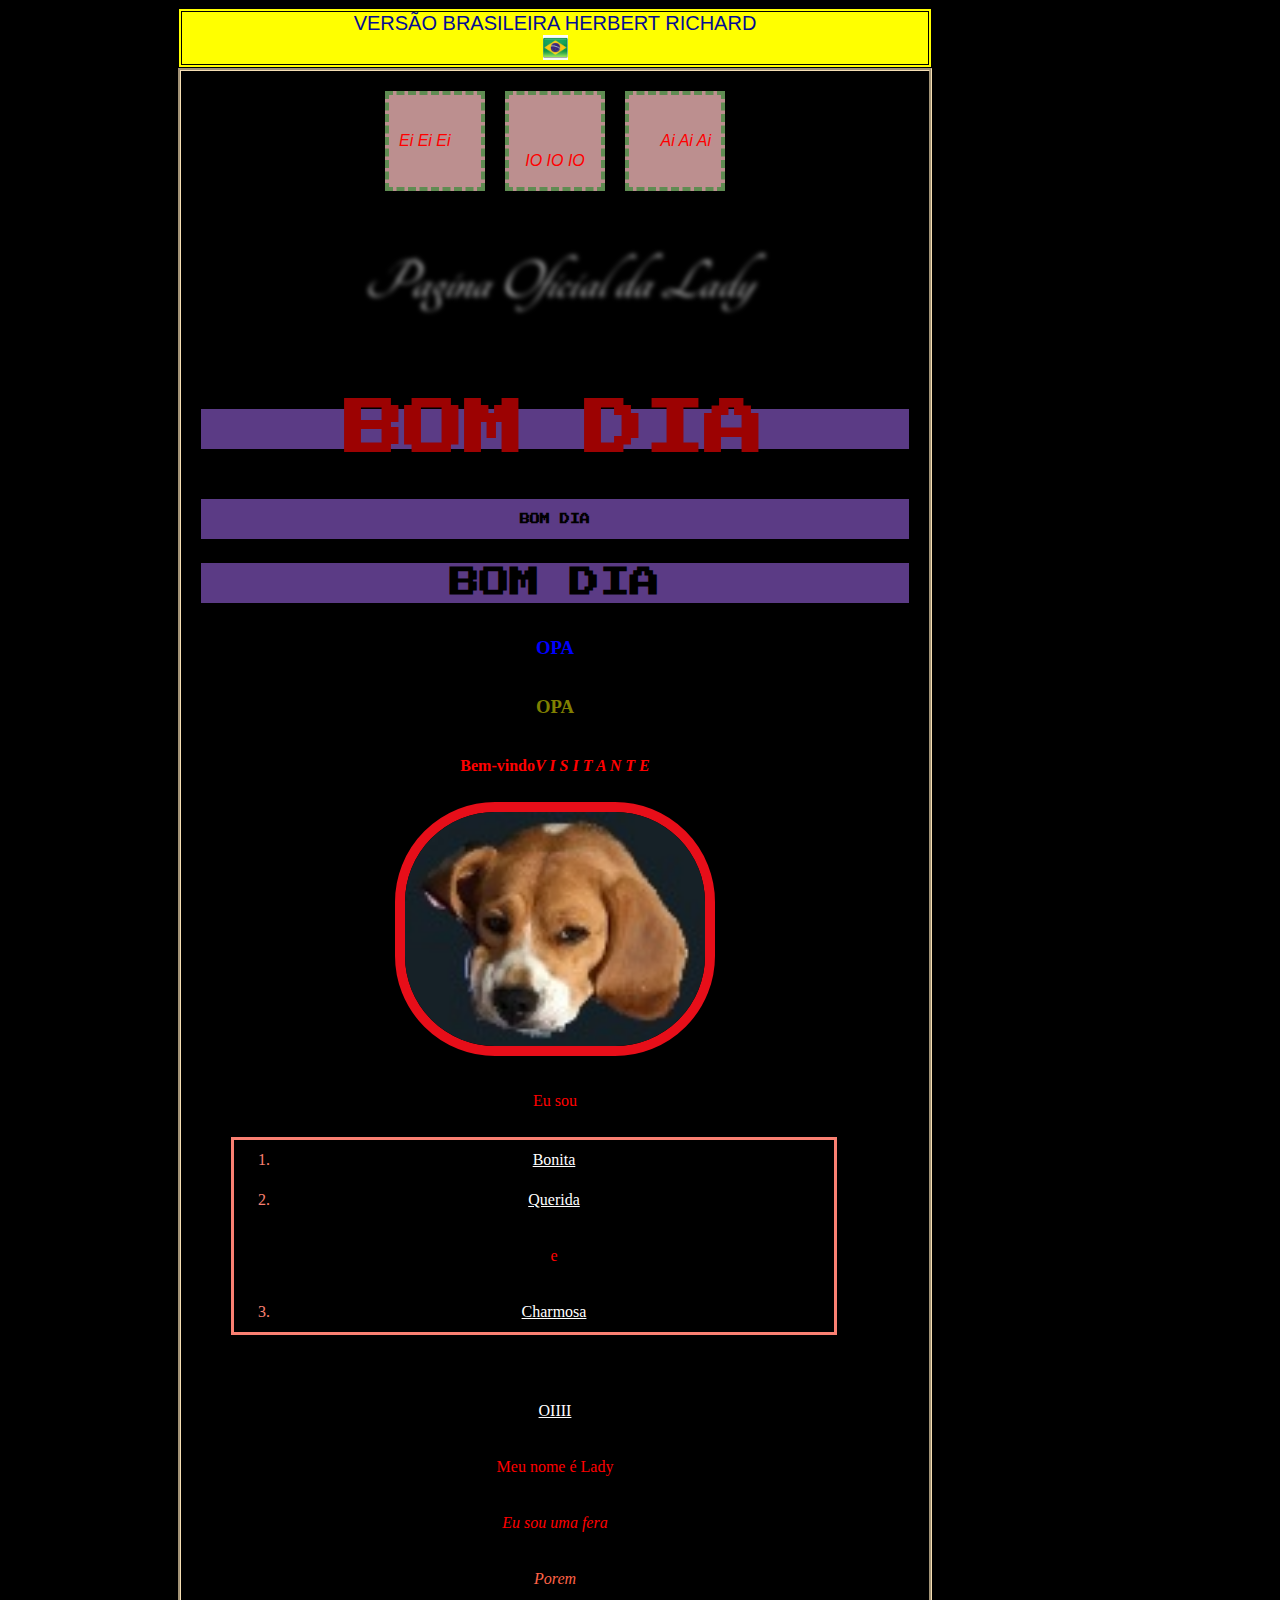
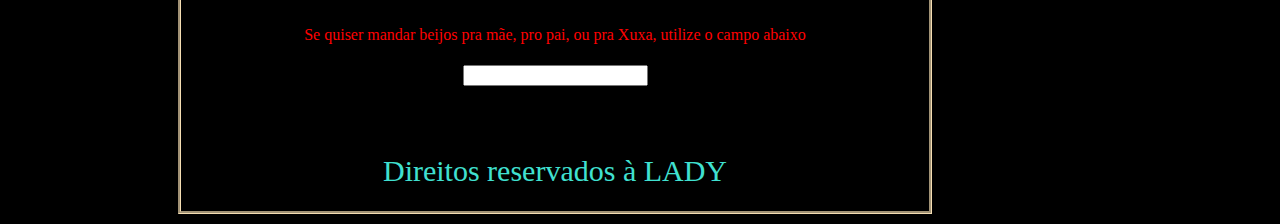
<file: index.html>
<!DOCTYPE html>
<html>

<!-- comentarios entram nesse codigo-->

<head> 
    <title>Lady's Official Website</title>
    <link rel="stylesheet" href="css/HTLM_lv01.css">
    <link rel="icon" href="img/quora.jpg">
    <link rel="preconnect" href="https://fonts.gstatic.com">
    <link href="https://fonts.googleapis.com/css2?family=Press+Start+2P&display=swap" rel="stylesheet">
    <link rel="stylesheet" href="https://fonts.googleapis.com/css?family=Tangerine">

    <style>


    </style>

    
</head>

<body>

        
<div class="parent-box01">
   <span class="span01">
<p style="color: rgb(4, 13, 146); font-family: Impact, Haettenschweiler, 'Arial Narrow Bold', sans-serif; font-size: 20px; margin: 0 0 0 0;">VERSÃO BRASILEIRA HERBERT RICHARD</p> </span><img src="img/br.jpg" >
</div>

<div class="box02">    

<jpg></jpg>
</div>    

<main>
<div>
    <div class="row">
        <div class="col"> 
        <header class="esquerda">
        <P class="caption">
        Ei Ei Ei
        </P>
        </div>

        <div class="col">
        </header>
        <header class="centro">
        <p class="caption">
        IO IO IO
        </p>
        </header>
        </div>

      
        <div class="col">
        <header class="direita">  
        <p class="caption">Ai Ai Ai</p>   
        </header>
        </div>
    </div>
</div>

    <br> <br>

    <div class="beautiful">
        <p class="beautiful">
        Pagina Oficial da Lady
        </p>
 </div>

    <div class="bom dia">
           <div box05> <h2 class="big">BOM DIA</h2></div>
            <h2 style="font-size: 10px;">BOM DIA</h2>
            <h2>BOM DIA</h2>

    </div>

            <h3 style="color: blue;" >OPA</h3>
            <h3 style="color: olive;">OPA</h3>
            <p class="texto"><b>Bem-vindo</b><i><strong>V I S I T A N T E</strong></i></p> <!--add code later to view VISITANT number-->
            <div class="foto_da_lady">
            <img width="2000px" src="img/quora.jpg" class="imagem01" alt="Fera"/>  
            </div>
            <p class="eusou"> Eu sou</p>

    <ol style="width: 560px;">
            <li><a href="https://www.merriam-webster.com/dictionary/beautiful" target="_blank" title="Bonita">Bonita</a></li>
            <li><a href="https://www.merriam-webster.com/dictionary/loved" target="_blank" title="Querida">Querida</a></li>  <p>e</p>
            <li><a href="https://www.merriam-webster.com/dictionary/charming" target="_blank" title="Charmosa">Charmosa</a></li>
    </ol>      
            
            <br> <a href="https://google.com" target="_top" title="Confira">OIIII</a>
            <p> Meu nome é Lady</p>
            
            <p class="caption"> Eu sou uma fera</p>
           <div class="definidor">Porem <p class="caption oculta">!! MMMUITO DOCIL !!</p></div>

   
            


      <div><p> Se quiser mandar beijos pra mãe, pro pai, ou pra Xuxa, utilize o campo abaixo<br><input type="text"></p> </div>
    

         
            <footer><p><br>Direitos reservados à LADY </p></footer>
             
</body>

     </main>       
</html>
</file>
<file: css/HTLM_lv01.css>
/* SINTAXE

1. Selectors

1.1 Combinator Selectors

1.1.1) all <p> elements inside <div> elements - div p{background-color: yellow;} 
1.1.2) all <p> elements that are children of a <div> element: div > p{background-color: yellow;}
1.1.3) selects the first <p> element that are placed immediately after <div> elements: div + p{background-color: yellow;}
1.1.4) selects all <p> elements that are siblings of <div> elements: div ~ p{background-color: yellow;}

1.2 Pseudo-Classes Selectors (exemplo a:link, a:hover, a:visited, etc)

1.2.1) Examplo, item ANCHOR - "a:"

No elemento <style>  dentro do elemento <head> num arquivo HTLM

    a:link {
    color: #FF0000;
    }

    /* visited link */ /*
    a:visited {
    color: #00FF00;
    }
  
    /* mouse over link */ /*
    a:hover {
    color: #FF00FF;
    }
  
    /* selected link */ /*
    a:active {
    color: #0000FF;}

    NOTE: Tem que usar na ordem acima
/* FIM DO EXEMPLO */

/* 

    1.2.2 Combinando Pseudo-Classes e CSS Classes

No elemento <style>  dentro do elemento <head> num arquivo HTLM

    a.highlight:hover {color: #ff0000;} 

O codigo HTML para o exemplo acima ha de ser descrito da seguinte maneira:

<p><a class="highlight" href="css_syntax.asp">CSS Syntax</a></p>

    
    1.2.3 




/*

PS:

 header img -> todas as imagens dentro do elemento header

.header img -> todas as imagens dentro do elemento cuja classe eh header

*/
           

            
.parent-box01

{
    border: 4px;
    border-style: double;
    display: block;
    background-color: yellow;
    text-align: center;
margin: 0;
align-content: center;
align-self: center;
width: 746px;
transform: translateX(170px);

}

.span01

{
    text-align:center;
    margin: 0 0 0 0;
 
}


.parent-box01 > img
    {
   width: 25px;
  display: inline;
    }

.box02

{background-color: pink;
width: 100x 100px;
display:block;
}


main
    {
    text-align: center;
    max-width: 708px;
    margin: 0px 10px 10px 170px;
    padding: 20px 20px;
    line-height: 40px;
    border: wheat;
    border-style: groove;
    }

h2
    {
    font-family: 'Press Start 2P', cursive;
    font-size: 30px;
    ;background-color: rgb(91, 59, 133);
    }

                .box05

                {width: 400px;}
                .big
                {
                font-size: 60px;
                color: rgb(156, 2, 2);
                }
    



body 
    {
    background-color: black;
    
    }




.foto_da_lady img
    {
   border-radius: 100px;
   width: 300px;
   border: 10px solid #e70e19;
   align-content: center;
    }

p
    {
    color:red;
    }
            .texto 
            {
            font-family: fantasy;
            }
            .beautiful
            {
            font-size: 48px;
            font-weight: bolder;
            font-style: oblique;
            font-variant: normal;
            font-stretch: wider;
            }

div.definidor

{color: tomato;
font-style: oblique;}

header
    {
    color: chartreuse; 
    text-align: justify;
    font-family: helvetica;
    }
            .esquerda 
            {
            text-align: left;
            }
            .direita 
            {
            text-align: right;
            }
            .centro 
            {
            text-align: center;
            position: relative;
            bottom: -20px;
            }

ol
    {
    color: salmon;
    padding: 0x 0px;
    border: deeppink;
    border: solid;
    transform: translateX(30px);
    }

a
    {
    color: white;
    }

a:hover
    {
    color: purple;
    background-color: white;
    }
footer p
    {
    color: turquoise;
    }

footer a
    {
    color: white;
    opacity: 0,5;
    } 

footer p
    {
        font-size: 30px;
    margin: 0px;
    font-family: Georgia, 'Times New Roman', Times, serif;
    }
p.beautiful
    {
    font-family: 'Tangerine', serif;
    text-shadow: 4px 4px 4px #aaa;
    color: transparent;
    transform: translateY(-60px) translateX(-1px) scale(1.2);
    }

p.caption
    {
    font-style: italic;
    }

p.oculta

{display: none;
background-color: yellow;
font-family: Impact, Haettenschweiler, 'Arial Narrow Bold', sans-serif;
border: dashed;
}

div:hover p.oculta

{display: block;}


p.eusou
    {
    margin-top: 10px;
    }

.col
{
    border: 4px dashed rgba(4, 139, 22, 0.5);
    padding: 10px;
    background-color: rosybrown;
    float: left;
    margin-left: 20px;
    width: 100px;
    box-sizing: border-box;
}

.col:first-child
{
    margin-left: 0;
}


.row
{
    width: 340px;
    margin: 0 auto;
}


.row:after
{content: "";
display: table;
clear: both;}
</file>
